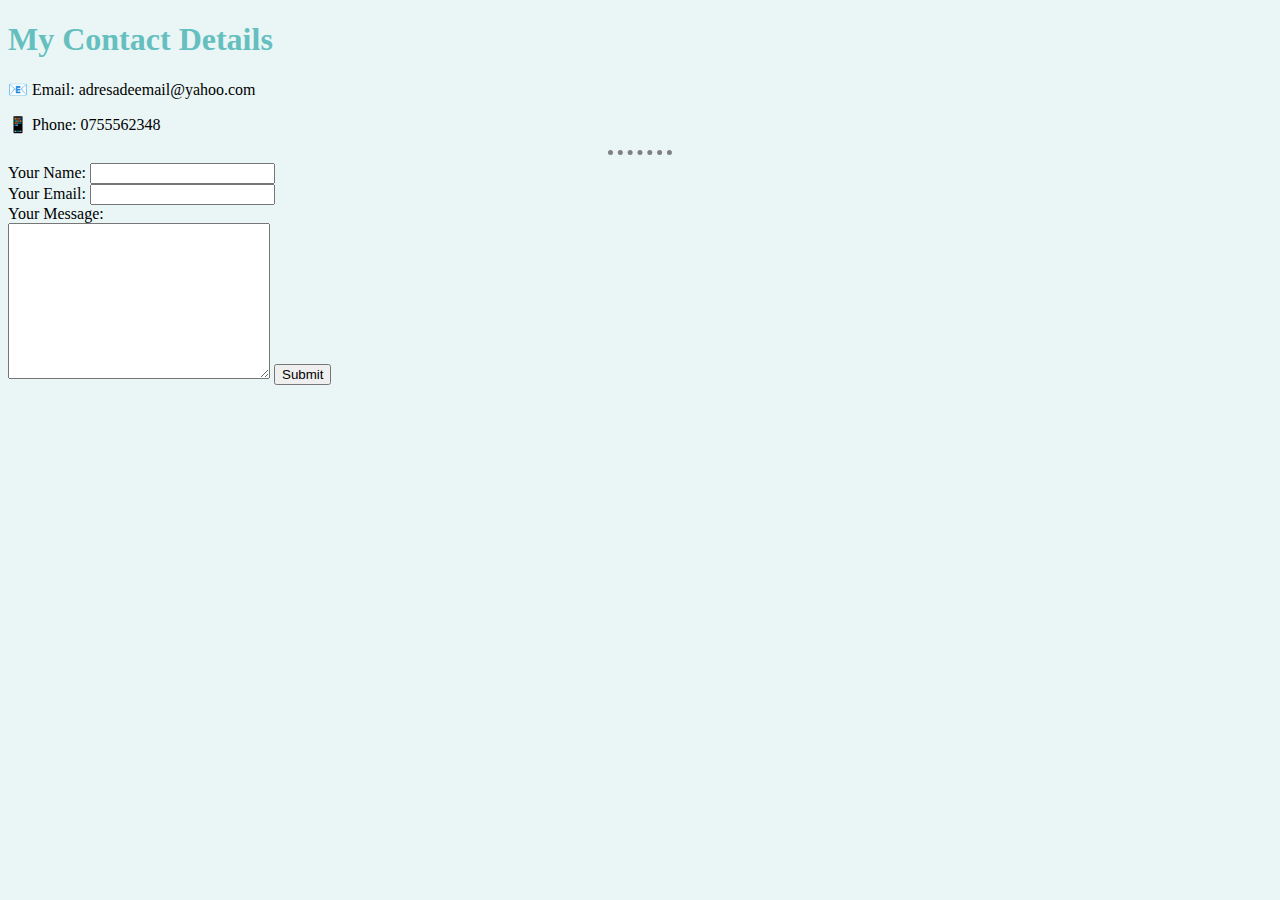
<file: contact.html>
<!DOCTYPE html>
<html lang="en">
<head>
    <meta charset="UTF-8">
    <title>Contact</title>
     <link rel="stylesheet" href="css/styles.css">
</head>
<body>
    <h1>My Contact Details</h1>
    <p>📧 Email: adresadeemail@yahoo.com</p>
    <p>📱 Phone: 0755562348</p>
    <hr>
    <form action="mailto:app110698@gmail.com" method="post" enctype="text/plain">
        <label>Your Name:</label>
        <input type="text" name="yourName">
        <br>
        <label>Your Email:</label>
        <input type="email" name="yourEmail"><br>
        <label>Your Message:</label>
        <br>
        <textarea name="yourMessage" rows="10" cols="30"></textarea>
        <input type="submit" name="">
    </form>
</body>
</html>
</file>
<file: css/styles.css>
body{
    background-color: #EAF6F6;
}

hr{
    border-style: none;
    border-top-style: dotted;
    border-color: grey;
    border-width: 5px;
    width: 5%;
}

img{
    height: 200px;
}

h1, h3{
    color: #66BFBF;
}
</file>
